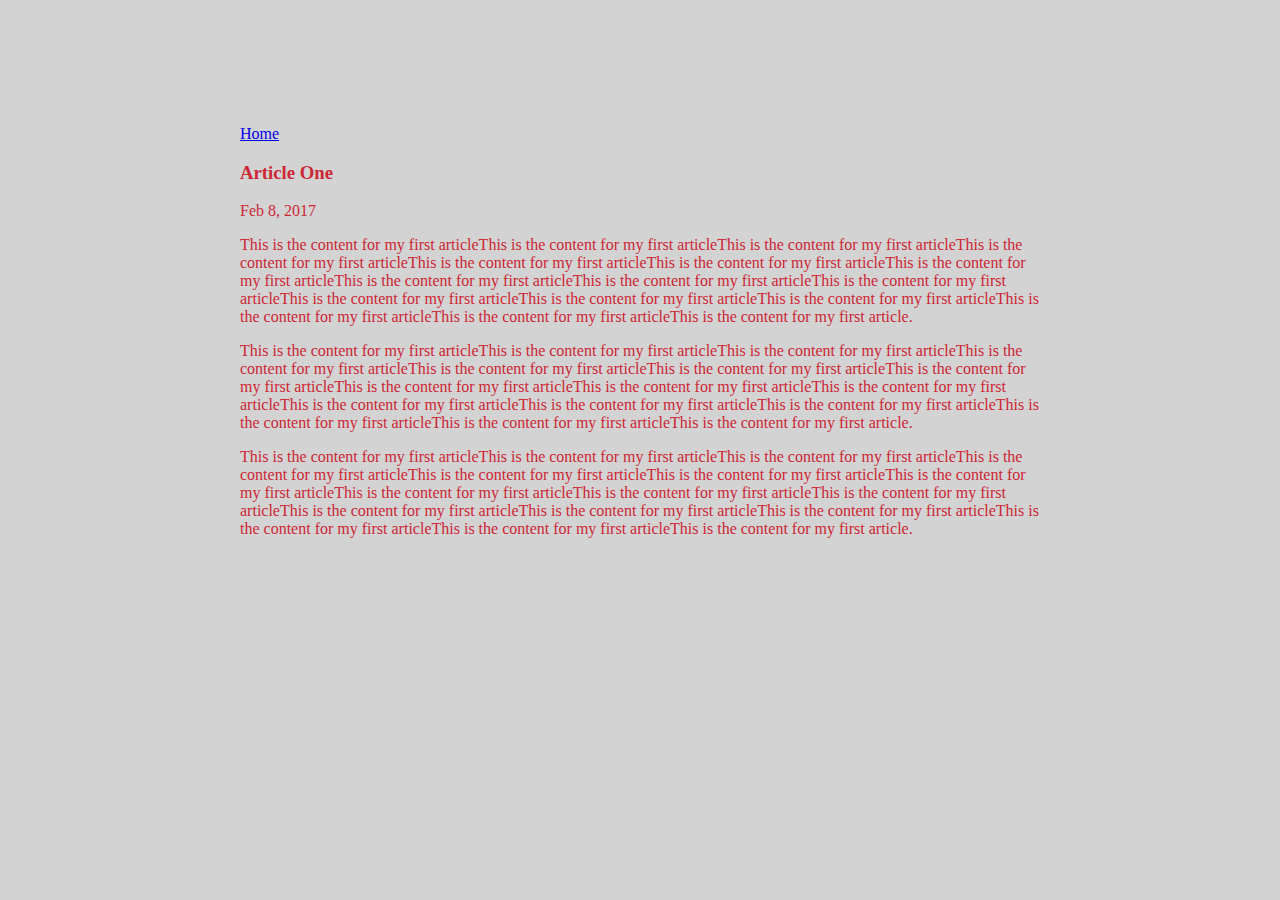
<file: ui/article-one.html>
<html>
<head><title>Article One</title>
<link href="/ui/style.css" rel="stylesheet" />
</head>
<body>
    <div class = "container">
    <div>
        <a href = "/">Home</a>
    </div>
    
    <h3>Article One</h3>
    <div>Feb 8, 2017</div>
    <div>
        <p>
            This is the content for my first articleThis is the content for my first articleThis is the content for my first articleThis is the content for my first articleThis is the content for my first articleThis is the content for my first articleThis is the content for my first articleThis is the content for my first articleThis is the content for my first articleThis is the content for my first articleThis is the content for my first articleThis is the content for my first articleThis is the content for my first articleThis is the content for my first articleThis is the content for my first articleThis is the content for my first article.
        </p>
        <p>
            This is the content for my first articleThis is the content for my first articleThis is the content for my first articleThis is the content for my first articleThis is the content for my first articleThis is the content for my first articleThis is the content for my first articleThis is the content for my first articleThis is the content for my first articleThis is the content for my first articleThis is the content for my first articleThis is the content for my first articleThis is the content for my first articleThis is the content for my first articleThis is the content for my first articleThis is the content for my first article.
        </p>
        <p>
            This is the content for my first articleThis is the content for my first articleThis is the content for my first articleThis is the content for my first articleThis is the content for my first articleThis is the content for my first articleThis is the content for my first articleThis is the content for my first articleThis is the content for my first articleThis is the content for my first articleThis is the content for my first articleThis is the content for my first articleThis is the content for my first articleThis is the content for my first articleThis is the content for my first articleThis is the content for my first article.
        </p>
    </div>
    </div>
</body>

</html>
</file>
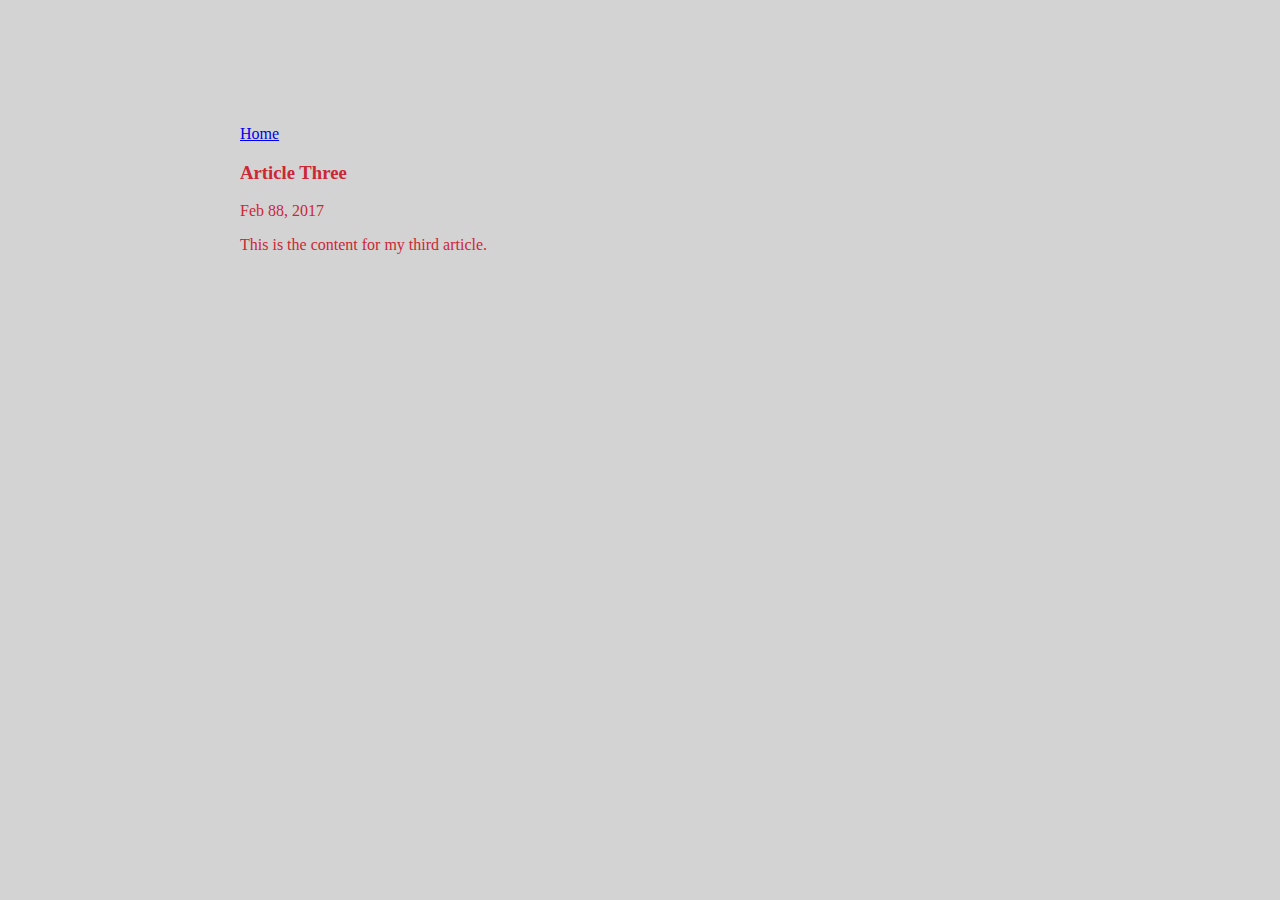
<file: ui/article-three.html>
<html>
<head><title>Article Three</title>
<link href="/ui/style.css" rel="stylesheet" />
</head>
<body>
    <div class="container">
    <div>
        <a href = "/">Home</a>
    </div>
    
    <h3>Article Three</h3>
    <div>Feb 88, 2017</div>
    <div>
        <p>
            This is the content for my third article.
        </p>
     </div>
     </div>
</body>

</html>
</file>
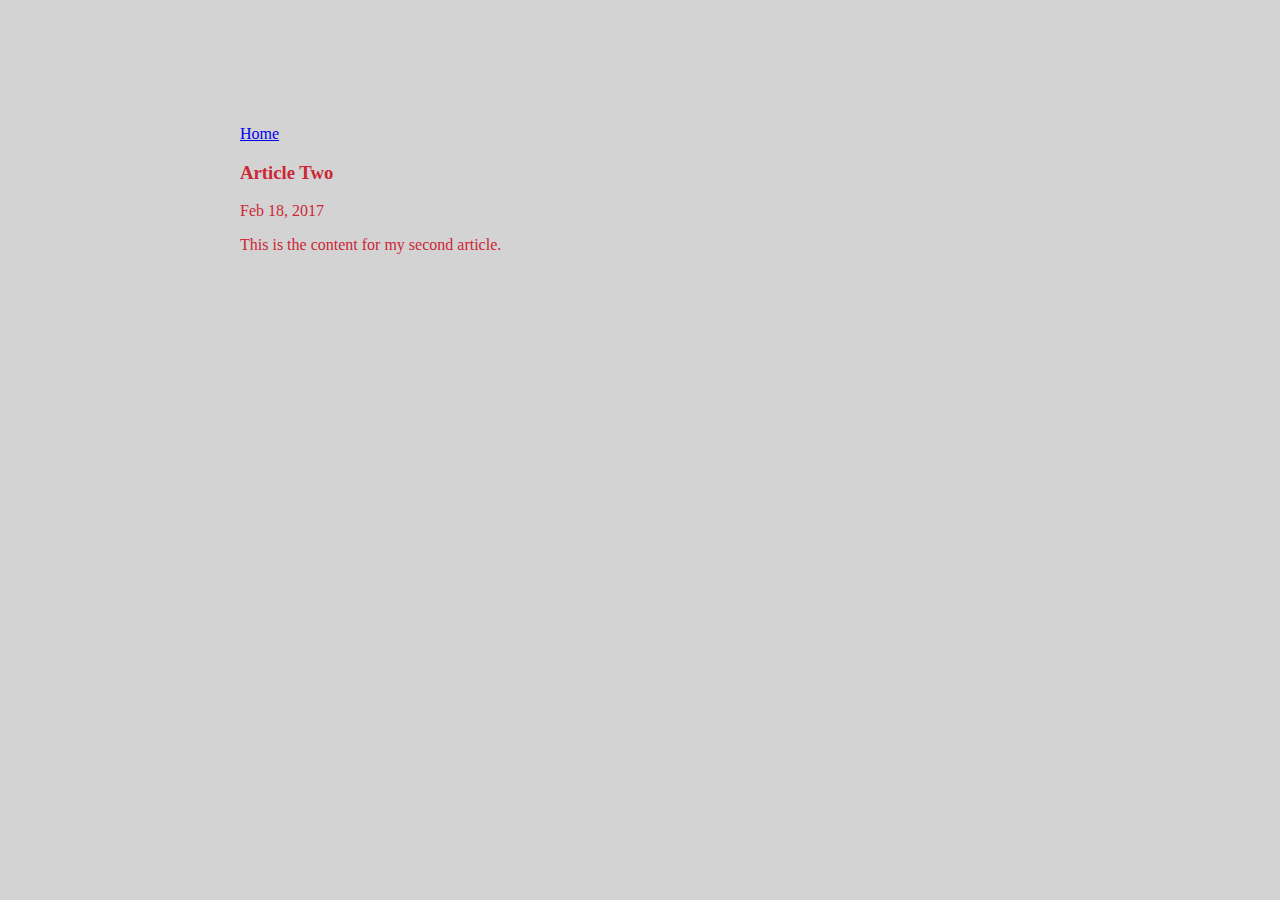
<file: ui/article-two.html>
<html>
<head><title>Article Two</title>
<link href="/ui/style.css" rel="stylesheet" />
<body>
    <div class="container">
    <div>
        <a href = "/">Home</a>
    </div>
    
    <h3>Article Two</h3>
    <div>Feb 18, 2017</div>
    <div>
        <p>
            This is the content for my second article.</p>
        
    </div>
    </div>
</body>

</html>
</file>
<file: ui/style.css>
body {
    font-family: sans-serif;
    background-color: lightgrey;
    margin-top: 75px;
}

.center {
    text-align: center;
}

.text-big {
    font-size: 300%;
}

.bold {
    font-weight: bold;
}

.img-medium {
    height: 200px;
}
  .container
    {
    max-width: 800px;
    margin: 0 auto;
    color: #cc2735;
    font-family: san-serif;
    padding-top: 50px;
    padding-left: 20px;
    padding-right: 20px;
    }
</file>
